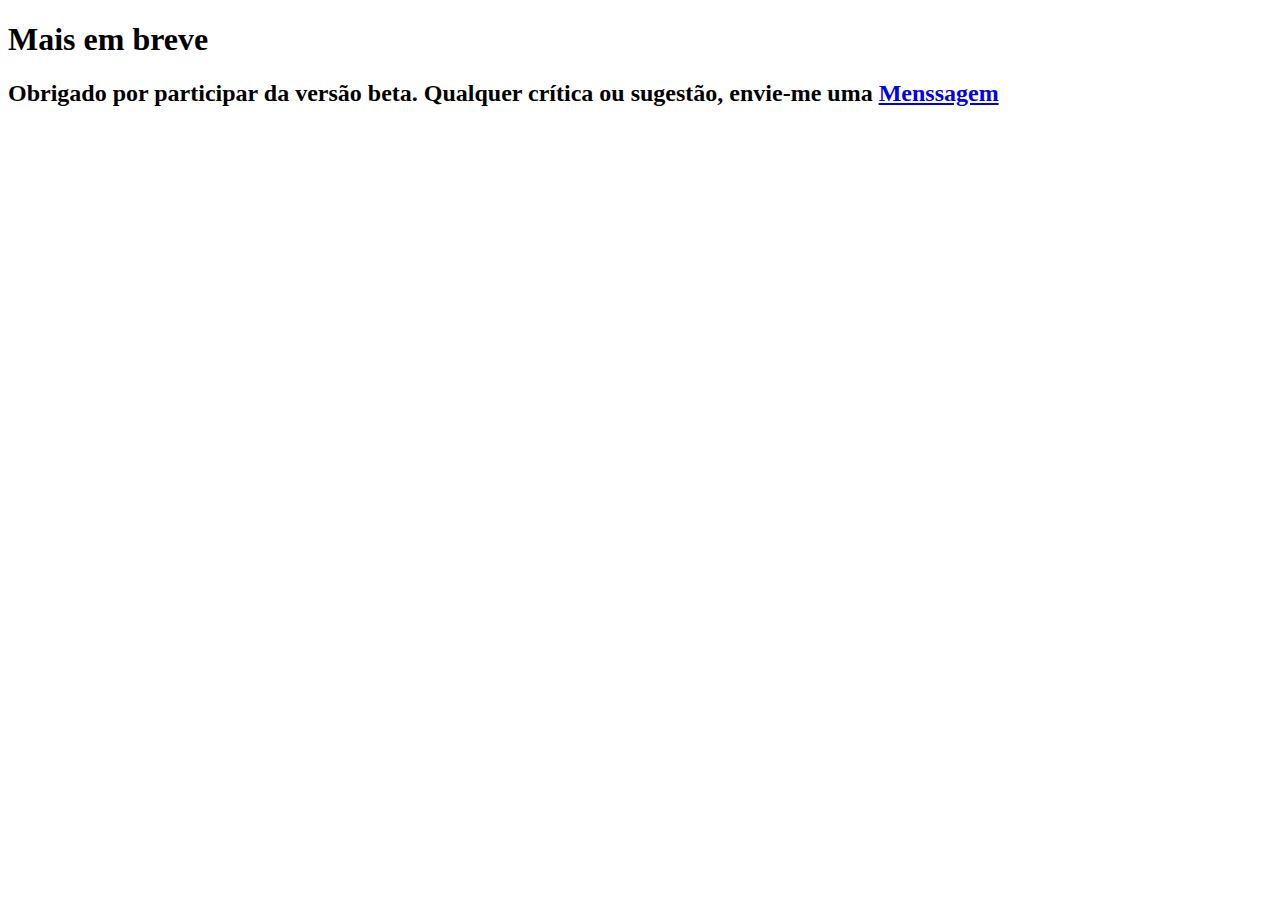
<file: MtEbott.html>
<!DOCTYPE html>
<html lang="pt-br">
<head>
    <meta charset="UTF-8">
    <meta name="viewport" content="width=device-width, initial-scale=1.0">
    <title>Document</title>
</head>
<body>
    <h1>Mais em breve</h1>
    <h2>Obrigado por participar da versão beta. Qualquer crítica ou sugestão, envie-me uma <a href="https://wa.me/+5586981720631">Menssagem</a></h2>
</body>
</html>
</file>
